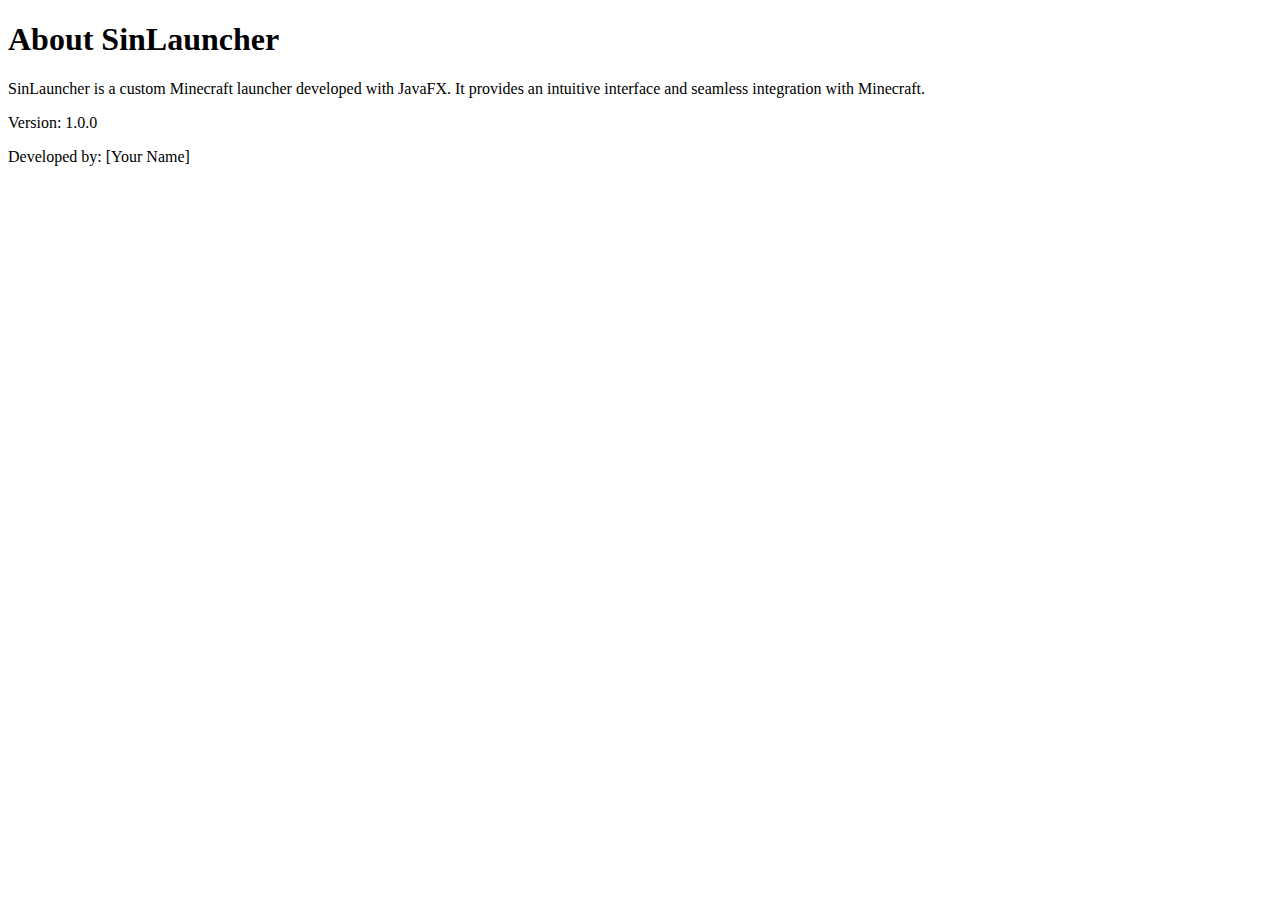
<file: src/main/resources/Pages/about.html>
<!-- about.html -->

<!DOCTYPE html>
<html lang="en">
<head>
    <meta charset="UTF-8">
    <meta name="viewport" content="width=device-width, initial-scale=1.0">
    <title>About</title>
</head>
<body>
    <header>
        <h1>About SinLauncher</h1>
    </header>
    <section>
        <p>SinLauncher is a custom Minecraft launcher developed with JavaFX. It provides an intuitive interface and seamless integration with Minecraft.</p>
        <p>Version: 1.0.0</p>
        <p>Developed by: [Your Name]</p>
    </section>
</body>
</html>
</file>
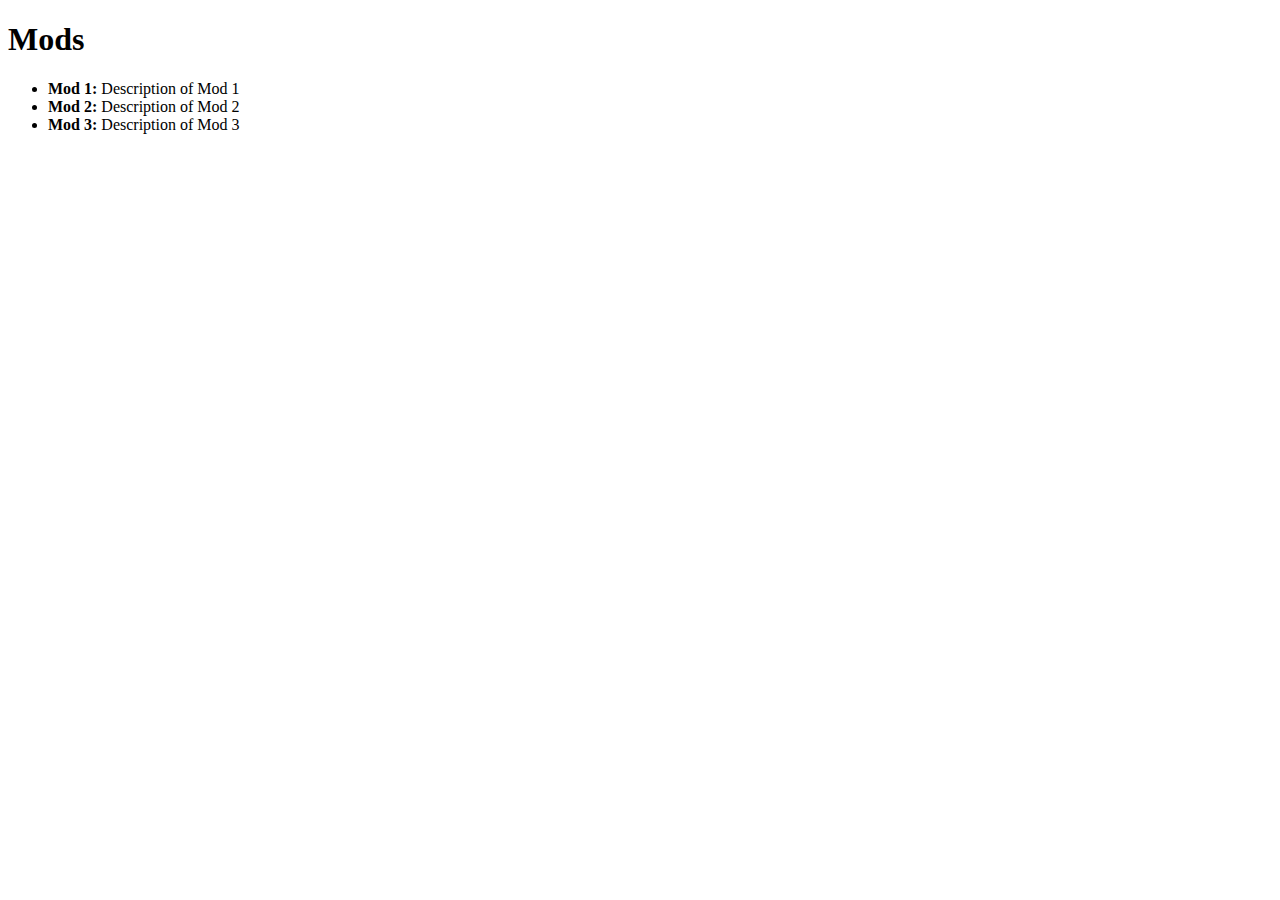
<file: src/main/resources/Pages/mods.html>
<!-- mods.html -->

<!DOCTYPE html>
<html lang="en">
<head>
    <meta charset="UTF-8">
    <meta name="viewport" content="width=device-width, initial-scale=1.0">
    <title>Mods</title>
</head>
<body>
    <header>
        <h1>Mods</h1>
    </header>
    <section>
        <ul>
            <li><strong>Mod 1:</strong> Description of Mod 1</li>
            <li><strong>Mod 2:</strong> Description of Mod 2</li>
            <li><strong>Mod 3:</strong> Description of Mod 3</li>
        </ul>
    </section>
</body>
</html>
</file>
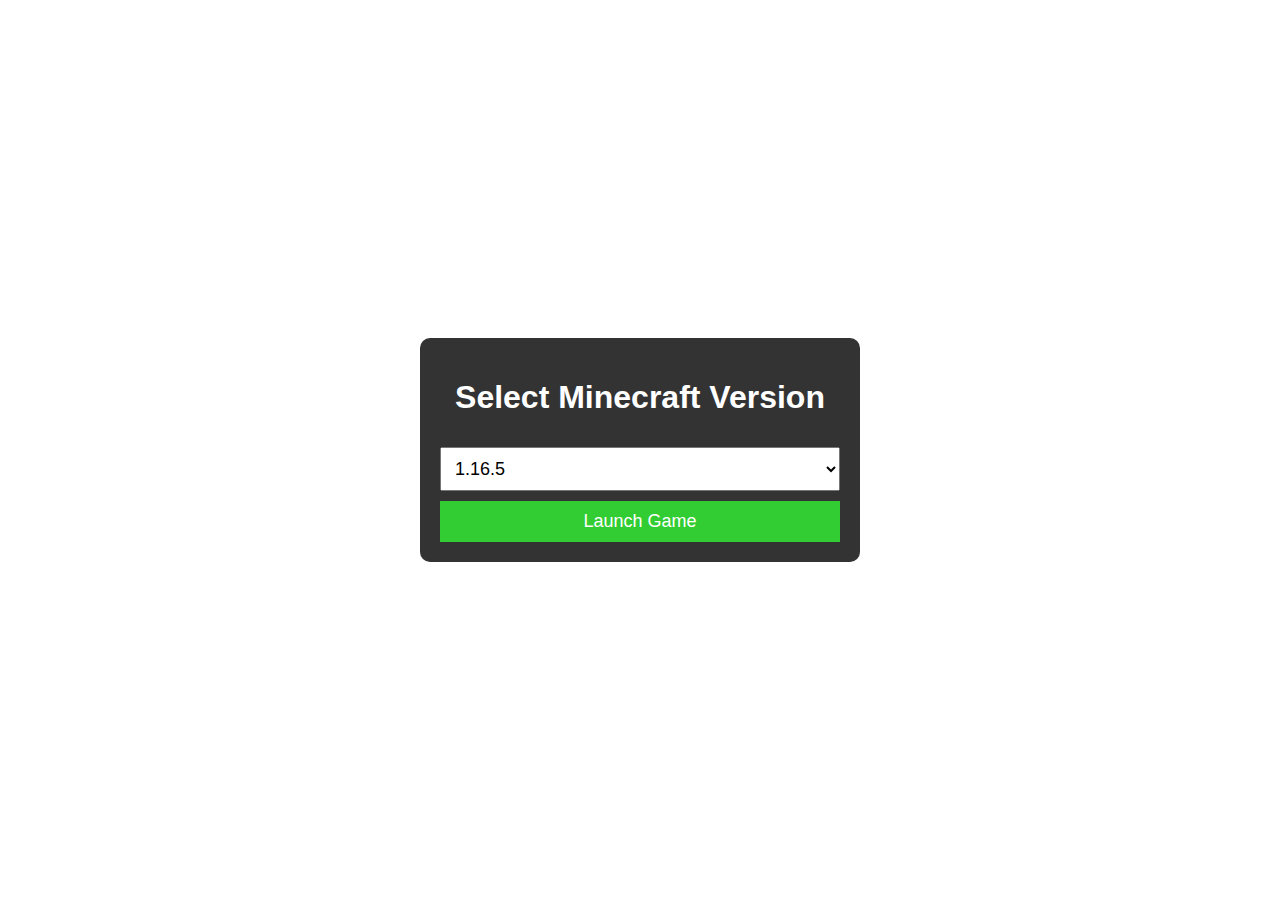
<file: src/main/resources/Pages/play.html>
<!DOCTYPE html>
<html lang="en">
<head>
    <meta charset="UTF-8">
    <meta name="viewport" content="width=device-width, initial-scale=1.0">
    <title>SinLauncher</title>
    <link rel="stylesheet" href="../css/play.css">
</head>
<body>
    <div class="container">
        <h1>Select Minecraft Version</h1>
        <select id="versionChooser">
            <option value="1.16.5">1.16.5</option>
            <option value="1.17.1">1.17.1</option>
            <option value="1.18.2">1.18.2</option>
            <option value="1.19.3">1.19.3</option>
        </select>

        <button onclick=submitVersion()>Launch Game</button>
    </div>

    <script>
        function submitVersion() {
            var selectedVersion = document.getElementById('versionChooser').value;
            console.log("Selected version in JavaScript: " + selectedVersion);
            JavaFXApp.selectVersion(selectedVersion); 
        }
    </script>
</body>
</html>
</file>
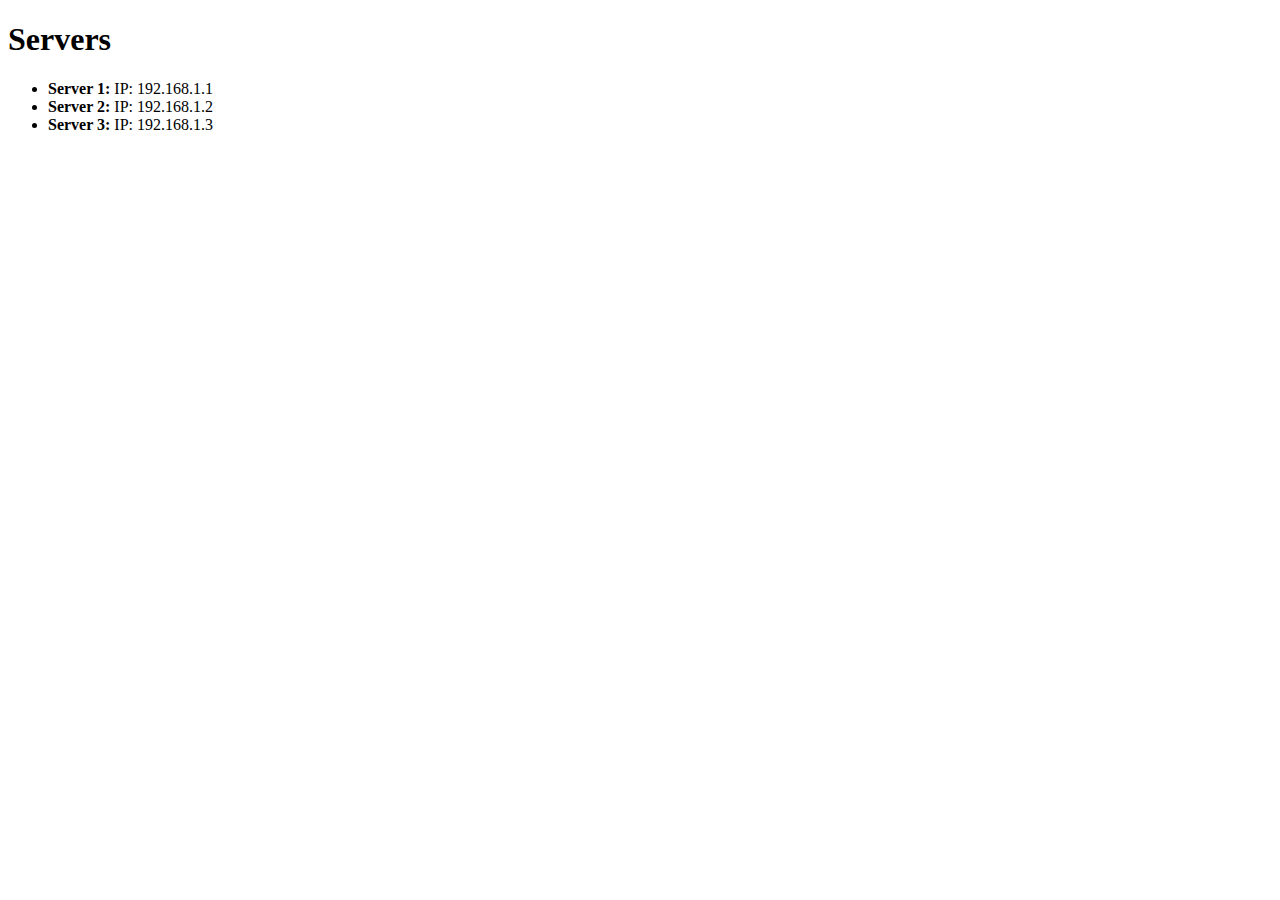
<file: src/main/resources/Pages/servers.html>
<!-- servers.html -->

<!DOCTYPE html>
<html lang="en">
<head>
    <meta charset="UTF-8">
    <meta name="viewport" content="width=device-width, initial-scale=1.0">
    <title>Servers</title>
</head>
<body>
    <header>
        <h1>Servers</h1>
    </header>
    <section>
        <ul>
            <li><strong>Server 1:</strong> IP: 192.168.1.1</li>
            <li><strong>Server 2:</strong> IP: 192.168.1.2</li>
            <li><strong>Server 3:</strong> IP: 192.168.1.3</li>
        </ul>
    </section>
</body>
</html>
</file>
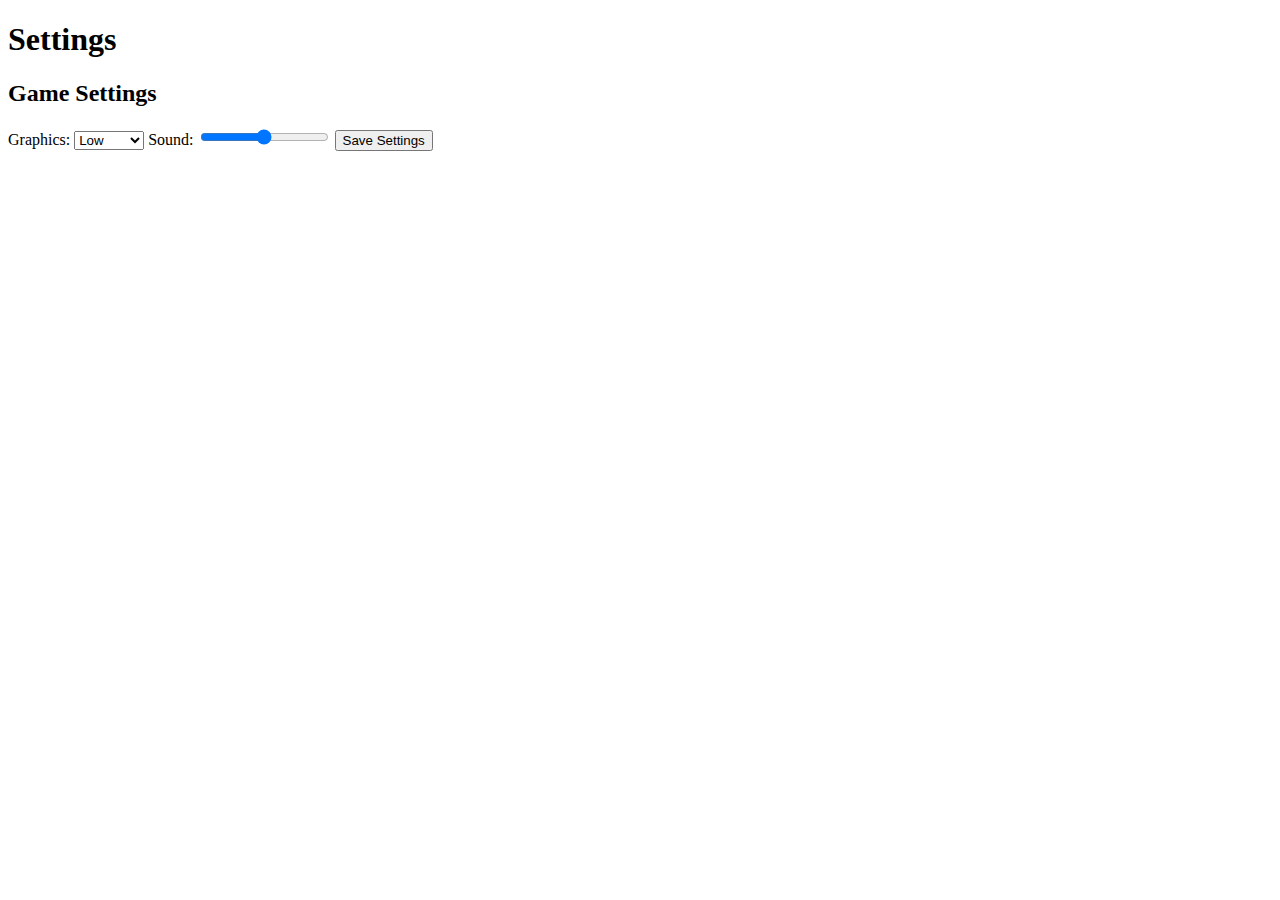
<file: src/main/resources/Pages/settings.html>
<!-- settings.html -->

<!DOCTYPE html>
<html lang="en">
<head>
    <meta charset="UTF-8">
    <meta name="viewport" content="width=device-width, initial-scale=1.0">
    <title>Settings</title>
</head>
<body>
    <header>
        <h1>Settings</h1>
    </header>
    <section>
        <h2>Game Settings</h2>
        <form>
            <label>Graphics:</label>
            <select>
                <option>Low</option>
                <option>Medium</option>
                <option>High</option>
            </select>
            <label>Sound:</label>
            <input type="range" min="0" max="100">
            <button>Save Settings</button>
        </form>
    </section>
</body>
</html>
</file>
<file: src/main/resources/css/play.css>
body, html {
    margin: 0;
    padding: 0;
    height: 100%;
    font-family: 'Arial', sans-serif;
    background: url('https://cdn.pixabay.com/photo/2017/02/10/00/10/minecraft-2053886_1280.png') no-repeat center center fixed;
    background-size: cover;
    color: white;
    display: flex;
    flex-direction: column;
    align-items: center;
    justify-content: center;
}

.container {
    width: 400px;
    padding: 20px;
    background: rgba(0, 0, 0, 0.8);
    border-radius: 10px;
    text-align: center;
}

select, button {
    padding: 10px;
    font-size: 18px;
    margin-top: 10px;
    width: 100%;
}

button {
    background-color: #32cd32;
    color: white;
    border: none;
    cursor: pointer;
    transition: background-color 0.3s ease;
}

button:hover {
    background-color: #228b22;
}
</file>
